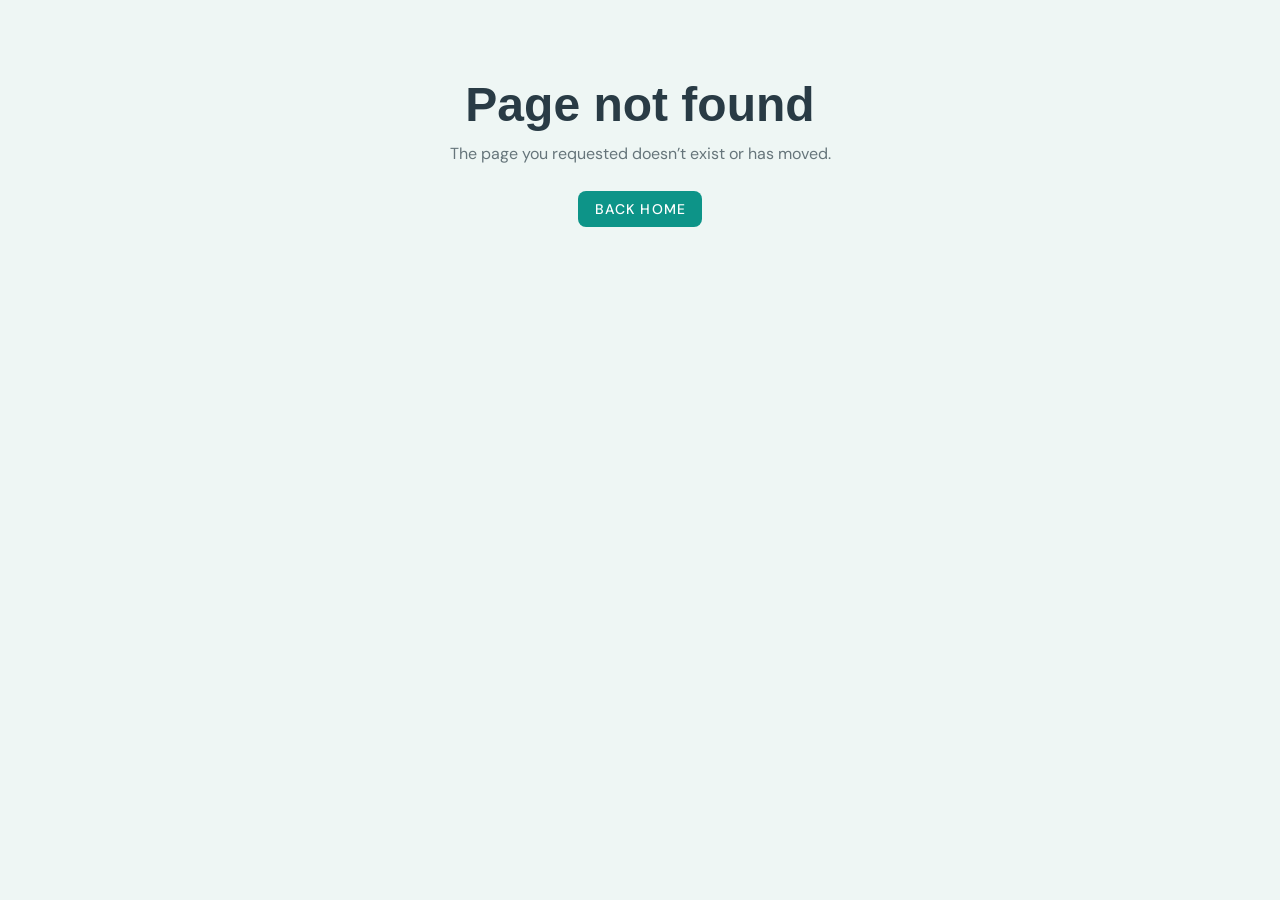
<file: index.html>
<!doctype html>
<html lang="en-ZA">
  <head>
    <meta charset="UTF-8" />
    <link rel="icon" type="image/png" href="/favicon.png" />
    <link rel="apple-touch-icon" href="/apple-touch-icon.png" />
    <meta name="viewport" content="width=device-width, initial-scale=1.0, viewport-fit=cover" />
    <meta name="theme-color" content="#0d9488" />
    <link rel="preconnect" href="https://fonts.googleapis.com" />
    <link rel="preconnect" href="https://fonts.gstatic.com" crossorigin />
    <link
      href="https://fonts.googleapis.com/css2?family=DM+Sans:ital,opsz,wght@0,9..40,400;0,9..40,500;0,9..40,600;0,9..40,700;1,9..40,400&family=Syne:wght@600;700;800&display=swap"
      rel="stylesheet"
    />
    <meta
      name="description"
      content="SPHILA Group — software platforms that power real African business operations. MarketPlace, ServiceHub, LendHand and ProductStore are live."
    />
    <title>SPHILA Group (Pty) Ltd</title>
    <script type="module" crossorigin src="/assets/index-DdNxjnXb.js"></script>
    <link rel="stylesheet" crossorigin href="/assets/index-6t7Yd6_2.css">
  <link rel="manifest" href="/manifest.webmanifest"><script id="vite-plugin-pwa:register-sw" src="/registerSW.js"></script></head>
  <body>
    <div id="app"></div>
  </body>
</html>
</file>
